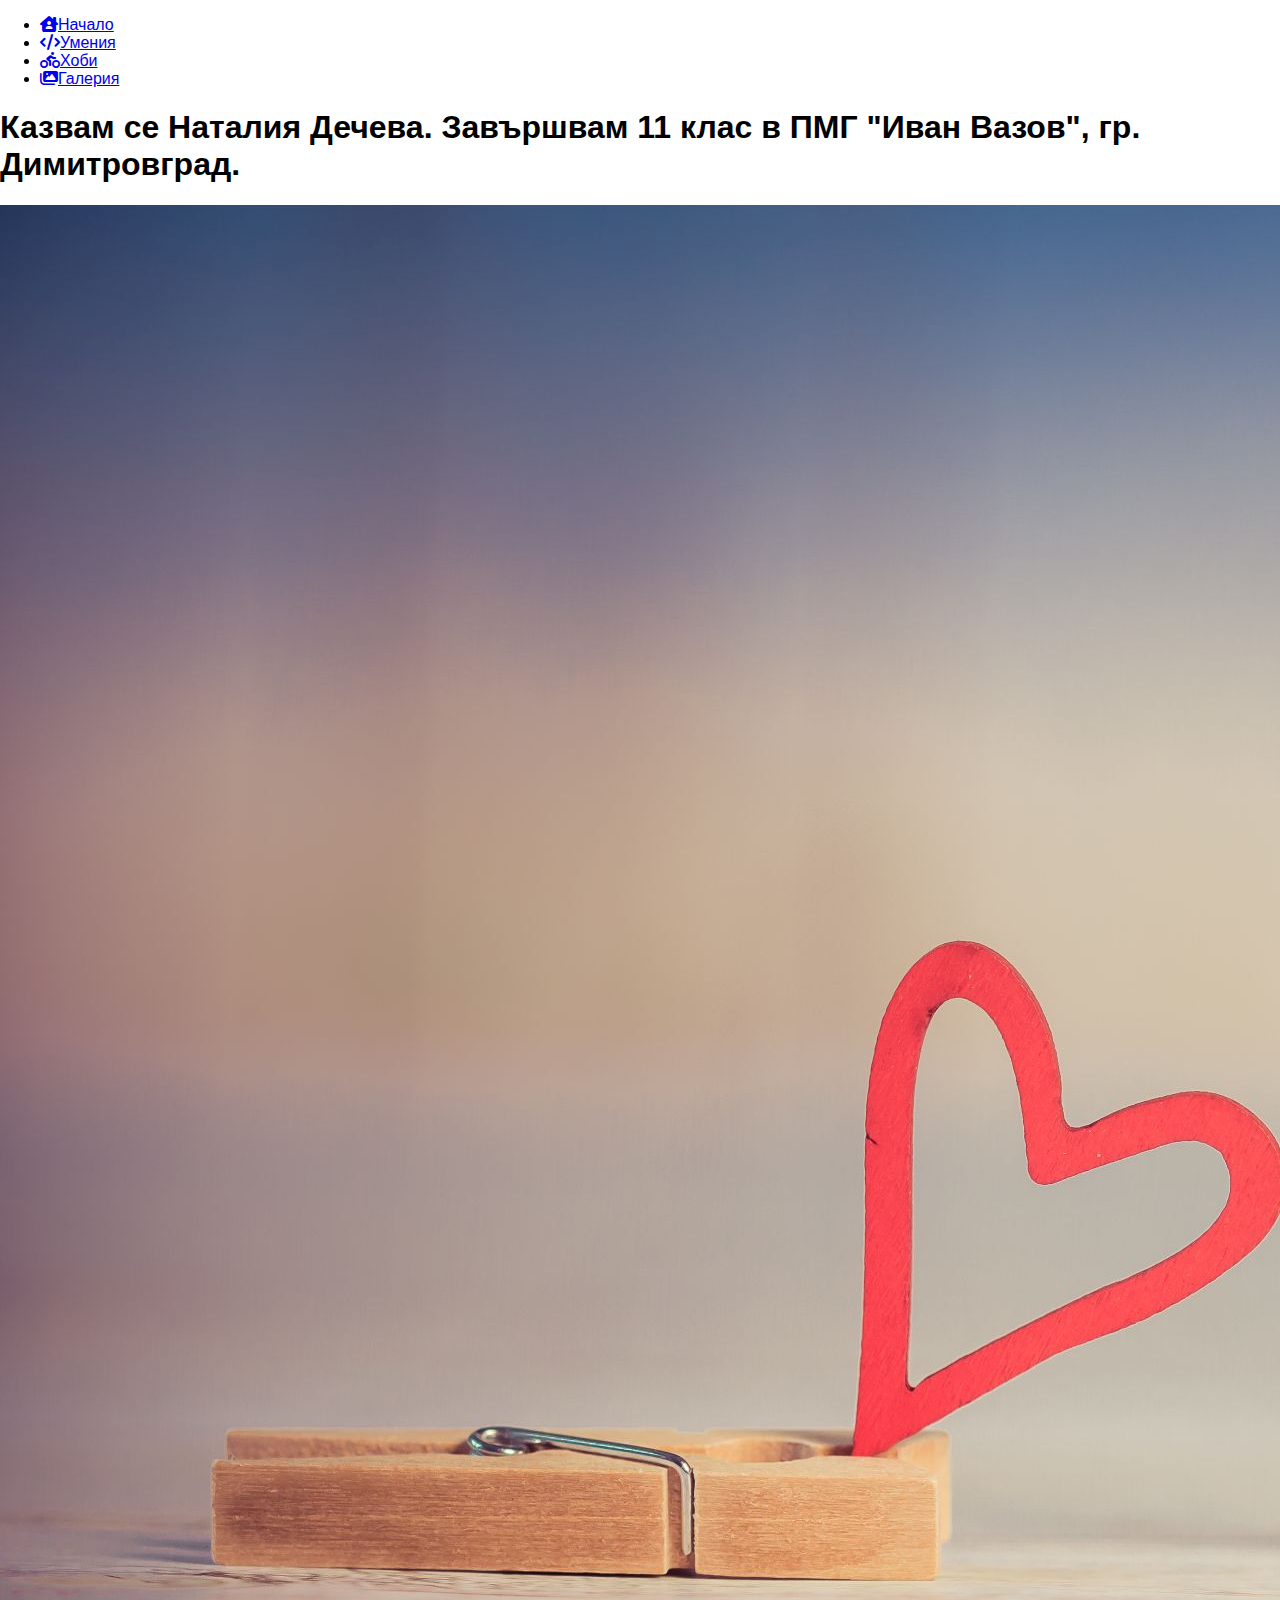
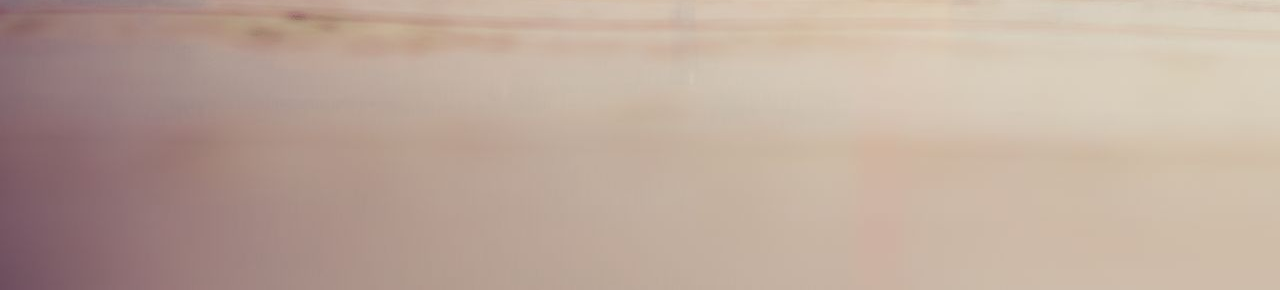
<file: index.html>
<!DOCTYPE html>
<html lang="bg">
<head>
    <meta charset="UTF-8">
    <meta name="viewport" content="width=device-width, initial-scale=1.0">
    <title>Моето Портфолио</title>
    <link rel="stylesheet" href="style.css">
    <link rel="stylesheet" href="https://cdnjs.cloudflare.com/ajax/libs/font-awesome/6.5.2/css/all.min.css">
</head>
<body>
    <div class="section-top-bar">
        <div class="container">
            <ul class="icons">
                <li><a href="index.html"><i class="fa-solid fa-house-chimney-user"></i><span>Начало</span></a></li>
                <li><a href="skills.html"><i class="fa-solid fa-code"></i><span>Умения</span></a></li>
                <li><a href="hobbies.html"><i class="fa-solid fa-person-biking"></i><span>Хоби</span></a></li>
                <li><a href="gallery.html"><i class="fa-solid fa-images"></i><span>Галерия</span></a></li>
            </ul>
        </div>
    </div>

        <div class="section-hero-banner">
            <div class="container">
                <h1>Казвам се Наталия Дечева. Завършвам 11 клас в ПМГ "Иван Вазов", гр. Димитровград.</h1>
                <img src="your-photo.jpg" class="media">
            </div>
        </div>
</body>
</html>
</file>
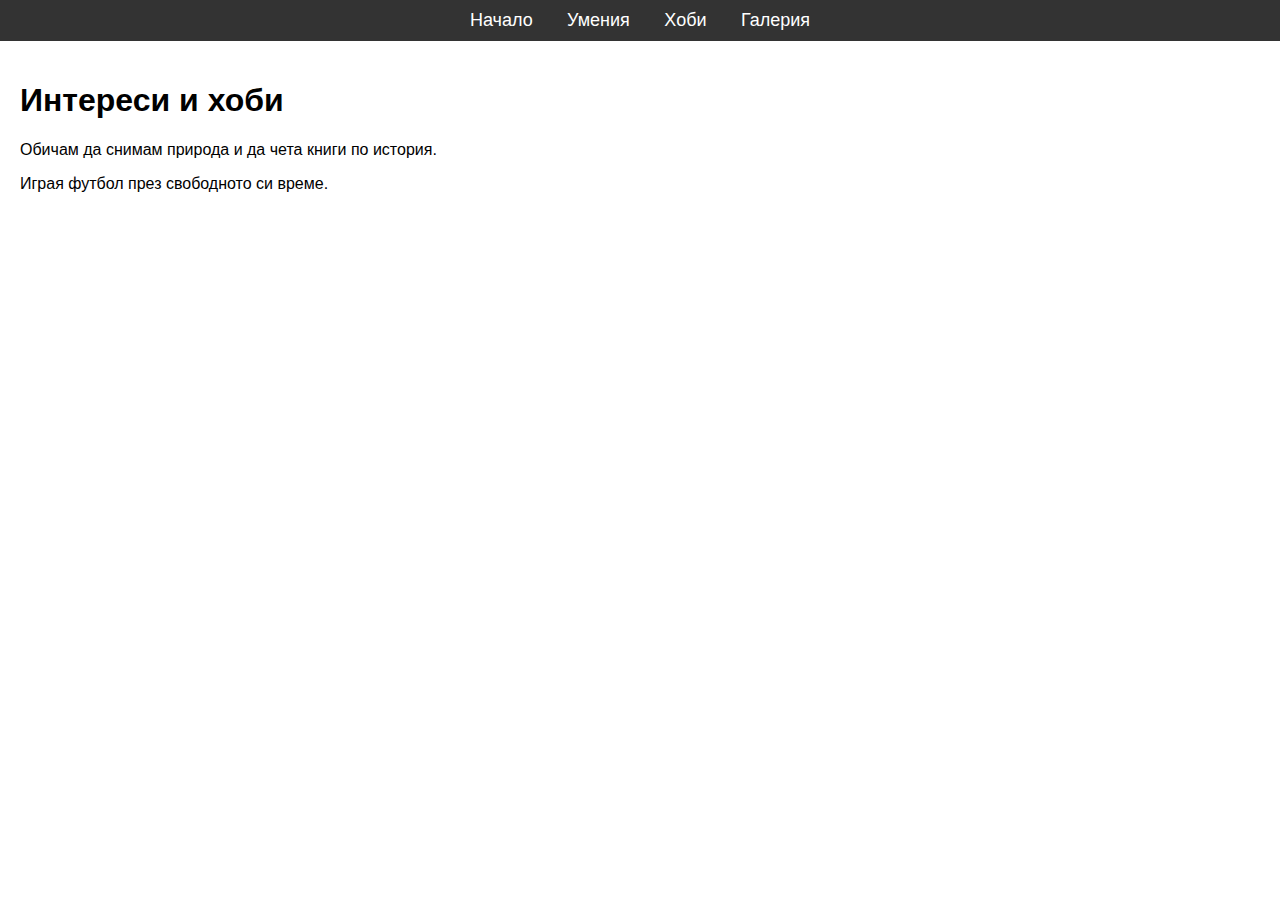
<file: hobbies.html>
<!DOCTYPE html>
<html lang="bg">
<head>
    <meta charset="UTF-8">
    <meta name="viewport" content="width=device-width, initial-scale=1.0">
    <title>Интереси и хоби</title>
    <link rel="stylesheet" href="style.css">
</head>
<body>
    <header>
        <nav>
            <ul>
                <li><a href="index.html">Начало</a></li>
                <li><a href="skills.html">Умения</a></li>
                <li><a href="hobbies.html">Хоби</a></li>
                <li><a href="gallery.html">Галерия</a></li>
            </ul>
        </nav>
    </header>
    <main>
        <h1>Интереси и хоби</h1>
        <p>Обичам да снимам природа и да чета книги по история.</p>
        <p>Играя футбол през свободното си време.</p>
    </main>
</body>
</html>
</file>
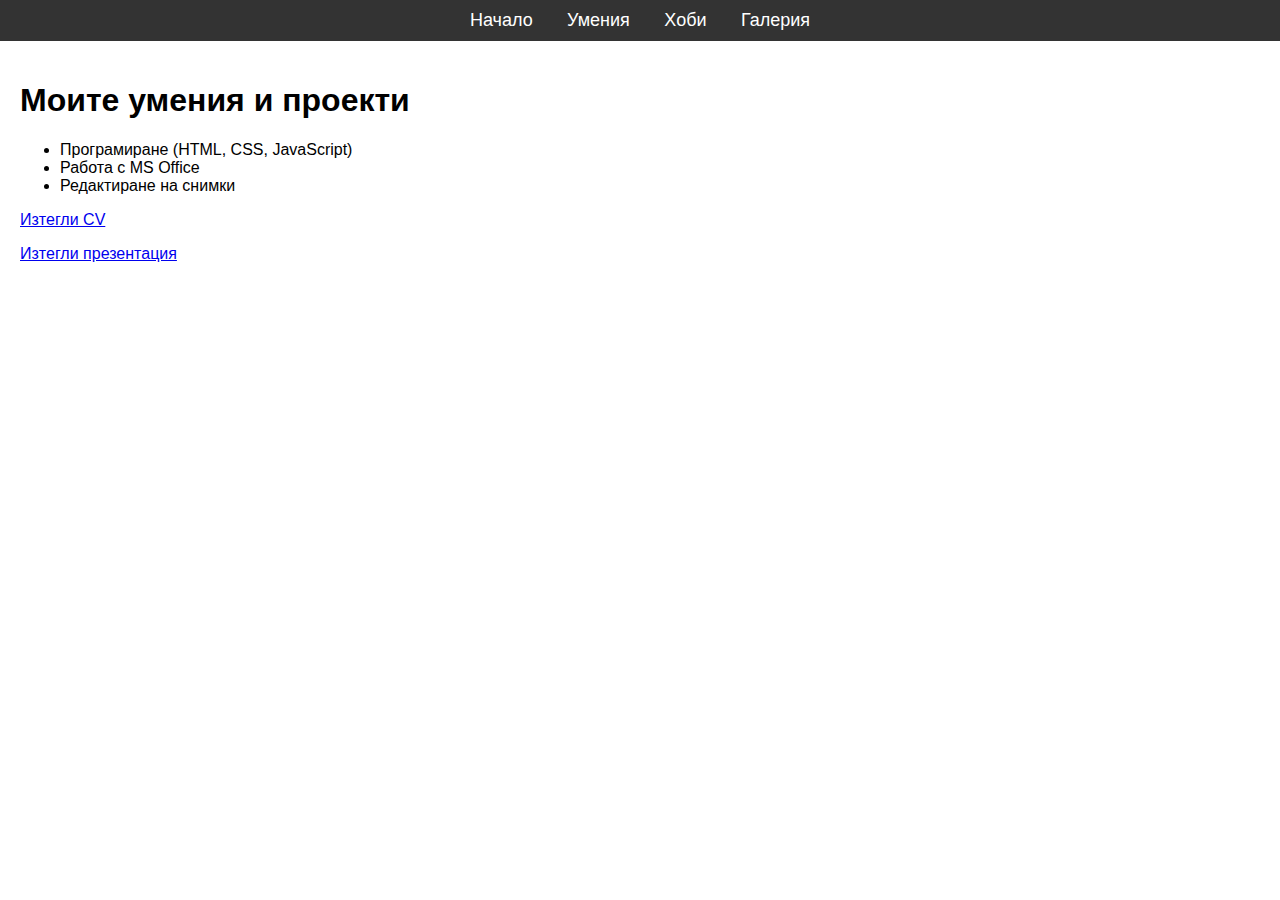
<file: skills.html>
<!DOCTYPE html>
<html lang="bg">
<head>
    <meta charset="UTF-8">
    <meta name="viewport" content="width=device-width, initial-scale=1.0">
    <title>Моите умения</title>
    <link rel="stylesheet" href="style.css">
</head>
<body>
    <header>
        <nav>
            <ul>
                <li><a href="index.html">Начало</a></li>
                <li><a href="skills.html">Умения</a></li>
                <li><a href="hobbies.html">Хоби</a></li>
                <li><a href="gallery.html">Галерия</a></li>
            </ul>
        </nav>
    </header>
    <main>
        <h1>Моите умения и проекти</h1>
        <ul>
            <li>Програмиране (HTML, CSS, JavaScript)</li>
            <li>Работа с MS Office</li>
            <li>Редактиране на снимки</li>
        </ul>
        <p><a href="cv.docx" download>Изтегли CV</a></p>
        <p><a href="presentation.pptx" download>Изтегли презентация</a></p>
    </main>
</body>
</html>
</file>
<file: style.css>
body {
    font-family: Arial, sans-serif;
    margin: 0;
    padding: 0;
}
header {
    background-color: #333;
    padding: 10px 0;
}
nav ul {
    list-style-type: none;
    margin: 0;
    padding: 0;
    overflow: hidden;
    text-align: center;
}
nav ul li {
    display: inline;
    margin: 0 15px;
}
nav ul li a {
    color: white;
    text-decoration: none;
    font-size: 18px;
}
nav ul li a:hover {
    text-decoration: underline;
}
main {
    padding: 20px;
}
.gallery {
    display: grid;
    grid-template-columns: repeat(auto-fill, minmax(200px, 1fr));
    gap: 10px;
}
.gallery img {
    width: 100%;
    height: 200px;
    object-fit: cover;
    border-radius: 10px;
}
#lightbox {
    display: none;
    position: fixed;
    top: 0;
    left: 0;
    width: 100%;
    height: 100%;
    background: rgba(0,0,0,0.8);
    justify-content: center;
    align-items: center;
    z-index: 999;
}
#lightbox img {
    max-width: 90%;
    max-height: 80%;
    border-radius: 10px;
}
</file>
